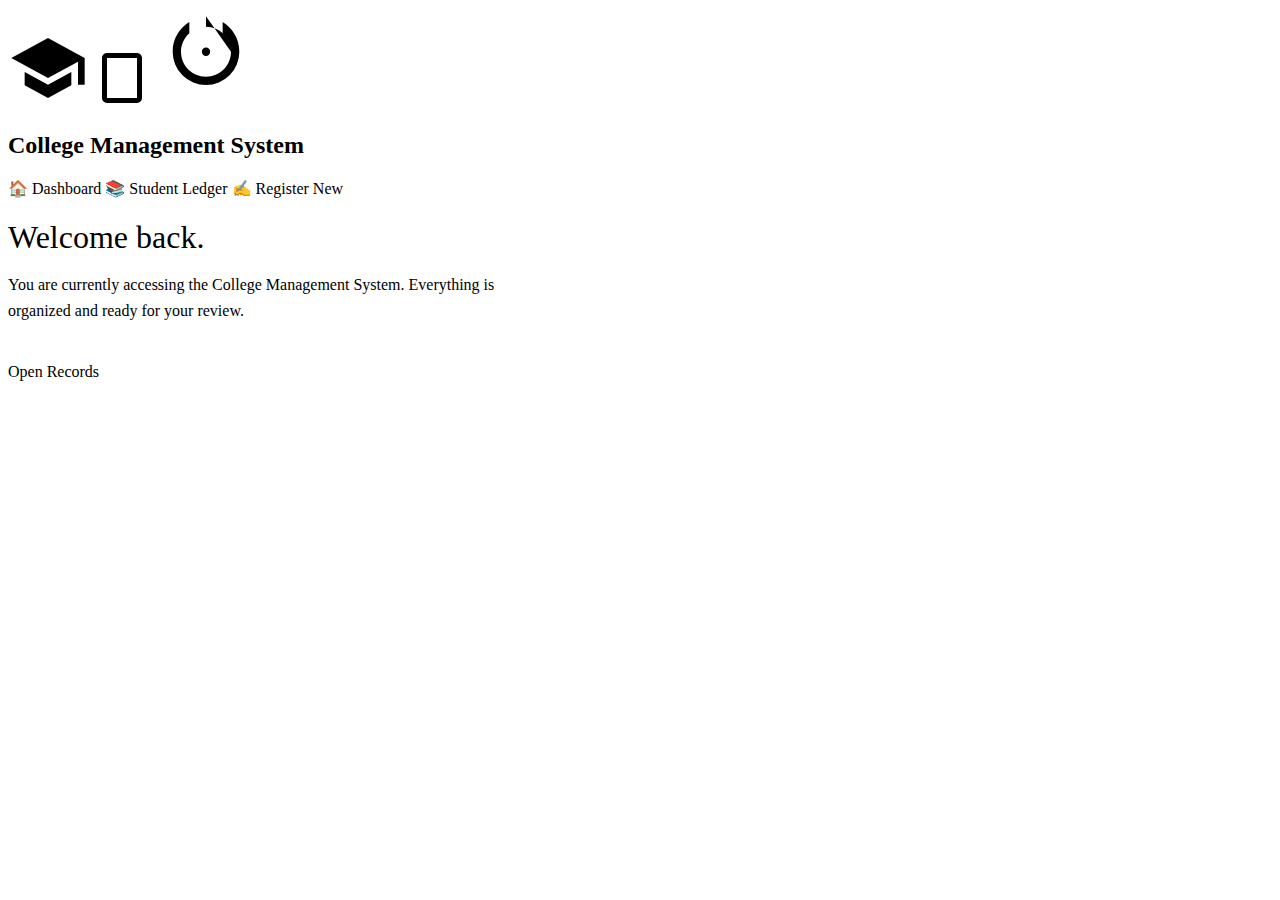
<file: college-management-system (1)/target/classes/templates/index.html>
<!DOCTYPE html>
<html xmlns:th="http://www.thymeleaf.org">
<head>
    <title>College Management System</title>
    <link rel="stylesheet" th:href="@{/style.css}">
</head>
<body>
    <div class="background-icons">
        <svg class="icon-svg" style="left: 15%; animation-duration: 20s; width: 80px;" viewBox="0 0 24 24"><path d="M12 3L1 9L12 15L21 10.09V17H23V9M5 13.18V17.18L12 21L19 17.18V13.18L12 17L5 13.18Z"/></svg>
        <svg class="icon-svg" style="left: 70%; animation-duration: 35s; width: 60px;" viewBox="0 0 24 24"><path d="M18,22A2,2 0 0,0 20,20V4C20,2.89 19.1,2 18,2H12V4H18V20H12V22H18M6,2H12V4H6V20H12V22H6A2,2 0 0,1 4,20V4C4,2.89 4.9,2 6,2Z"/></svg>
        <svg class="icon-svg" style="left: 40%; animation-duration: 45s; width: 100px;" viewBox="0 0 24 24"><path d="M12,2V4.5C15.31,4.5 18,7.19 18,10.5C18,13.81 15.31,16.5 12,16.5C8.69,16.5 6,13.81 6,10.5C6,8.73 6.77,7.14 8,6.05V3.35C5.58,4.79 4,7.45 4,10.5A8,8 0 0,0 12,18.5A8,8 0 0,0 20,10.5C20,7.45 18.42,4.79 16,3.35V6.05C17.23,7.14 18,8.73 18,10.5M12,11.5A1,1 0 0,1 11,10.5A1,1 0 0,1 12,9.5A1,1 0 0,1 13,10.5A1,1 0 0,1 12,11.5Z"/></svg>
    </div>

    <div class="sidebar">
        <h2>College Management System</h2>
        <a th:href="@{/}" class="nav-item active">🏠 Dashboard</a>
        <a th:href="@{/students}" class="nav-item">📚 Student Ledger</a>
        <a th:href="@{/add-student}" class="nav-item">✍️ Register New</a>
    </div>

    <div class="main-content">
        <div class="content-card">
            <h1 style="font-weight: 300; margin-bottom: 10px;">Welcome back.</h1>
            <p style="color: var(--accent-soft); max-width: 500px; line-height: 1.6;">
                You are currently accessing the <span style="color: var(--calm-blue);">College Management System</span>. 
                Everything is organized and ready for your review.
            </p>
            <div style="margin-top: 40px;">
                <a th:href="@{/students}" class="btn-gentle">Open Records</a>
            </div>
        </div>
    </div>
</body>
</html>
</file>
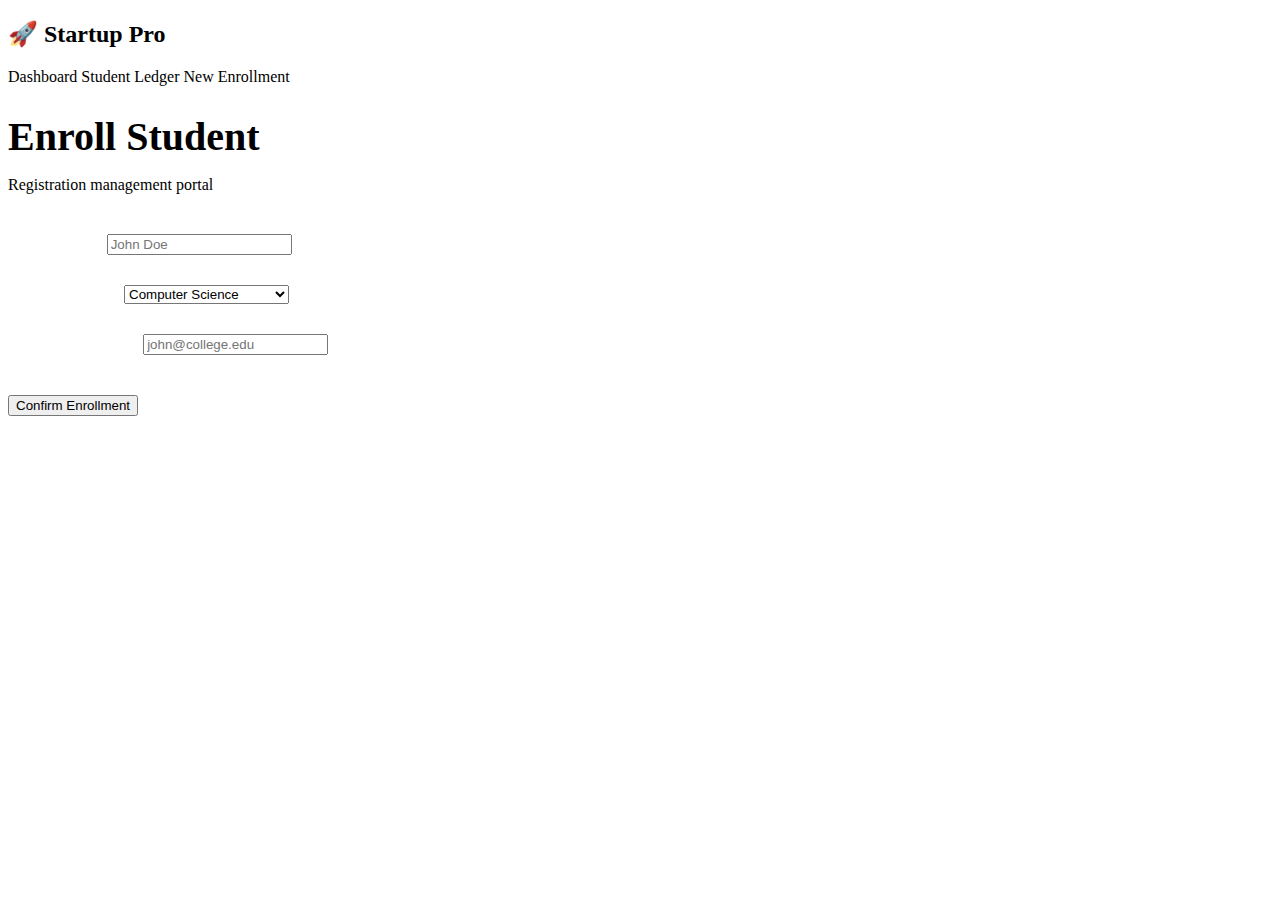
<file: college-management-system (1)/target/classes/templates/add-student.html>
<!DOCTYPE html>
<html xmlns:th="http://www.thymeleaf.org">
<head>
    <link rel="stylesheet" th:href="@{/style.css}">
    <link href="https://fonts.googleapis.com/css2?family=Inter:wght@400;700&display=swap" rel="stylesheet">
</head>
<body>
    <div class="bg-shape" style="top: -100px; left: -100px;"></div>
    <div class="bg-shape" style="bottom: -100px; right: -100px; background: var(--glow-purple);"></div>

    <div class="sidebar">
        <h2 style="color: var(--accent-blue);">🚀 Startup Pro</h2>
        <a th:href="@{/}" class="nav-item">Dashboard</a>
        <a th:href="@{/students}" class="nav-item">Student Ledger</a>
        <a th:href="@{/add-student}" class="nav-item active">New Enrollment</a>
    </div>

    <div class="main-content">
        <div class="saas-card-3d">
            <h1 style="font-size: 2.5rem; margin-bottom: 10px;">Enroll <span style="color: var(--accent-blue);">Student</span></h1>
            <p style="color: var(--text-slate); margin-bottom: 40px;">Registration management portal</p>
            
            <form th:action="@{/save-student}" th:object="${student}" method="POST">
                <input type="hidden" th:field="*{id}">
                
                <div style="margin-bottom: 30px;">
                    <label style="color: #fff; font-weight: bold; opacity: 0.8;">FULL NAME</label>
                    <input type="text" th:field="*{name}" class="input-field" placeholder="John Doe" required>
                </div>

                <div style="margin-bottom: 30px;">
                    <label style="color: #fff; font-weight: bold; opacity: 0.8;">DEPARTMENT</label>
                    <select th:field="*{department}" class="input-field" required>
                        <option value="Computer Science">Computer Science</option>
                        <option value="Information Technology">Information Technology</option>
                        <option value="Mechanical">Mechanical Engineering</option>
                    </select>
                </div>

                <div style="margin-bottom: 40px;">
                    <label style="color: #fff; font-weight: bold; opacity: 0.8;">EMAIL ADDRESS</label>
                    <input type="email" th:field="*{email}" class="input-field" placeholder="john@college.edu" required>
                </div>

                <button type="submit" class="btn-primary-3d">Confirm Enrollment</button>
            </form>
        </div>
    </div>
</body>
</html>
</file>
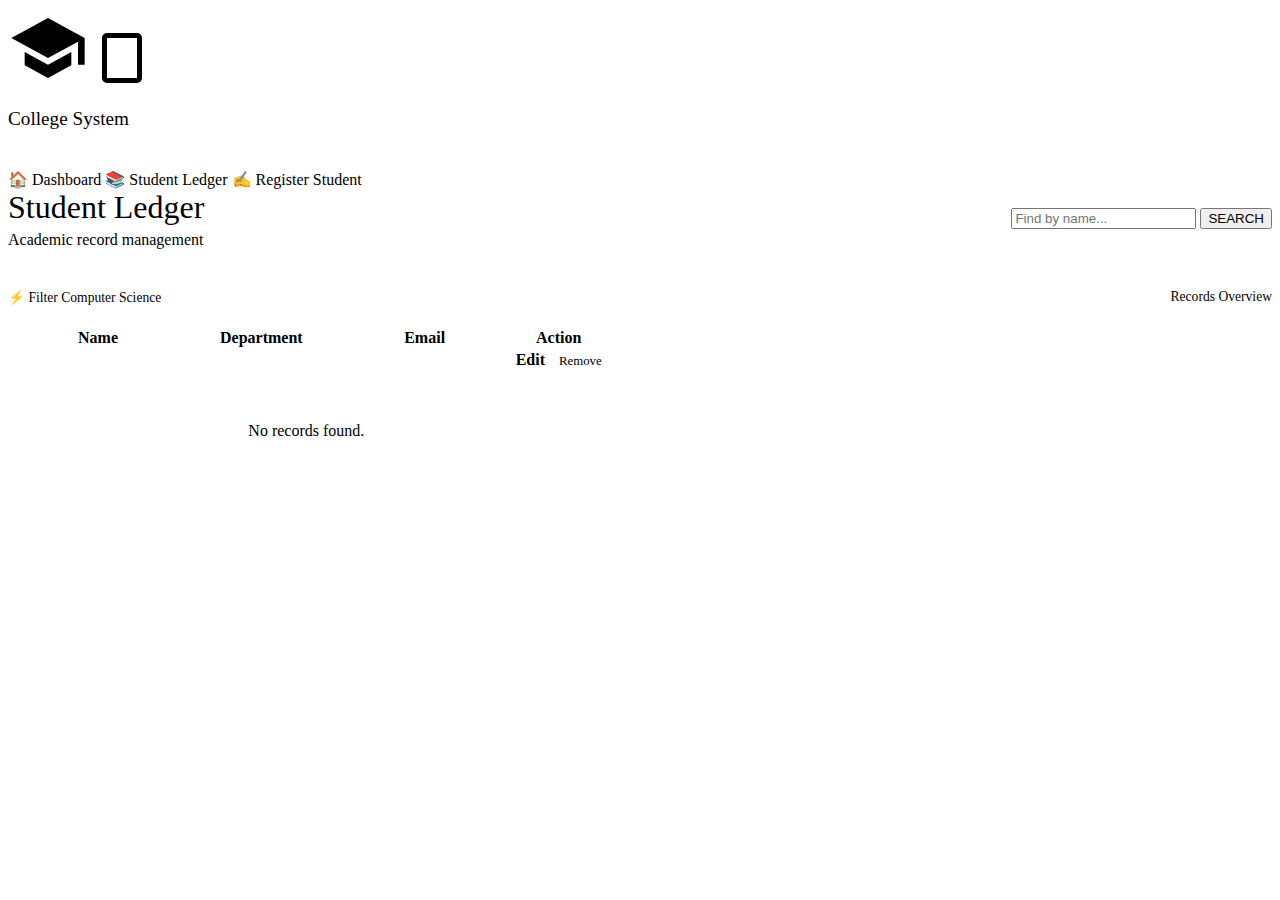
<file: college-management-system (1)/target/classes/templates/students.html>
<!DOCTYPE html>
<html xmlns:th="http://www.thymeleaf.org">
<head>
    <meta charset="UTF-8">
    <title>Student Records - CMS</title>
    <link rel="stylesheet" th:href="@{/style.css}">
    <link href="https://fonts.googleapis.com/css2?family=Inter:wght@300;400;600&display=swap" rel="stylesheet">
</head>
<body>

    <div class="background-icons">
        <svg class="icon-svg" style="left: 10%; width: 80px;" viewBox="0 0 24 24"><path d="M12 3L1 9L12 15L21 10.09V17H23V9M5 13.18V17.18L12 21L19 17.18V13.18L12 17L5 13.18Z"/></svg>
        <svg class="icon-svg" style="left: 80%; animation-duration: 35s; width: 60px;" viewBox="0 0 24 24"><path d="M18,22A2,2 0 0,0 20,20V4C20,2.89 19.1,2 18,2H12V4H18V20H12V22H18M6,2H12V4H6V20H12V22H6A2,2 0 0,1 4,20V4C4,2.89 4.9,2 6,2Z"/></svg>
    </div>

    <div class="sidebar">
        <h2 style="font-weight: 300; color: var(--calm-blue); font-size: 1.2rem; margin-bottom: 40px;">College System</h2>
        <nav>
            <a th:href="@{/}" class="nav-item">🏠 Dashboard</a>
            <a th:href="@{/students}" class="nav-item active">📚 Student Ledger</a>
            <a th:href="@{/add-student}" class="nav-item">✍️ Register Student</a>
        </nav>
    </div>

    <main class="main-content">
        <header style="display: flex; justify-content: space-between; align-items: center; margin-bottom: 40px;">
            <div>
                <h1 style="font-weight: 300; margin: 0;">Student <span style="color: var(--calm-blue);">Ledger</span></h1>
                <p style="color: var(--accent-soft); margin: 5px 0 0 0;">Academic record management</p>
            </div>

            <form th:action="@{/students}" method="get" class="search-container">
                <input type="text" name="keyword" class="search-input" placeholder="Find by name...">
                <button type="submit" class="search-btn">SEARCH</button>
            </form>
        </header>

        <div class="content-card">
            <div style="display: flex; justify-content: space-between; margin-bottom: 20px;">
                <a th:href="@{/students(dept='Computer Science')}" style="color: var(--calm-blue); text-decoration: none; font-size: 0.85rem;">⚡ Filter Computer Science</a>
                <span style="color: var(--accent-soft); font-size: 0.85rem;">Records Overview</span>
            </div>

            <table class="gentle-table">
                <thead>
                    <tr>
                        <th style="width: 30%;">Name</th>
                        <th style="width: 25%;">Department</th>
                        <th style="width: 30%;">Email</th>
                        <th style="width: 15%;">Action</th>
                    </tr>
                </thead>
                <tbody>
                    <tr th:each="student : ${students}">
                        <td th:text="${student.name}" style="font-weight: 600;"></td>
                        <td>
                            <span style="color: var(--calm-blue); font-size: 0.9rem;" th:text="${student.department}"></span>
                        </td>
                        <td th:text="${student.email}" style="color: var(--accent-soft); font-size: 0.9rem;"></td>
                        <td>
                            <a th:href="@{/edit-student/{id}(id=${student.id})}" style="color: var(--dusty-rose); text-decoration: none; font-weight: 600; margin-right: 10px;">Edit</a>
                            <a th:href="@{/delete-student/{id}(id=${student.id})}" style="color: var(--accent-soft); text-decoration: none; font-size: 0.8rem;">Remove</a>
                        </td>
                    </tr>
                    <tr th:if="${#lists.isEmpty(students)}">
                        <td colspan="4" style="text-align: center; padding: 50px; color: var(--accent-soft);">No records found.</td>
                    </tr>
                </tbody>
            </table>
        </div>
    </main>
</body>
</html>
</file>
